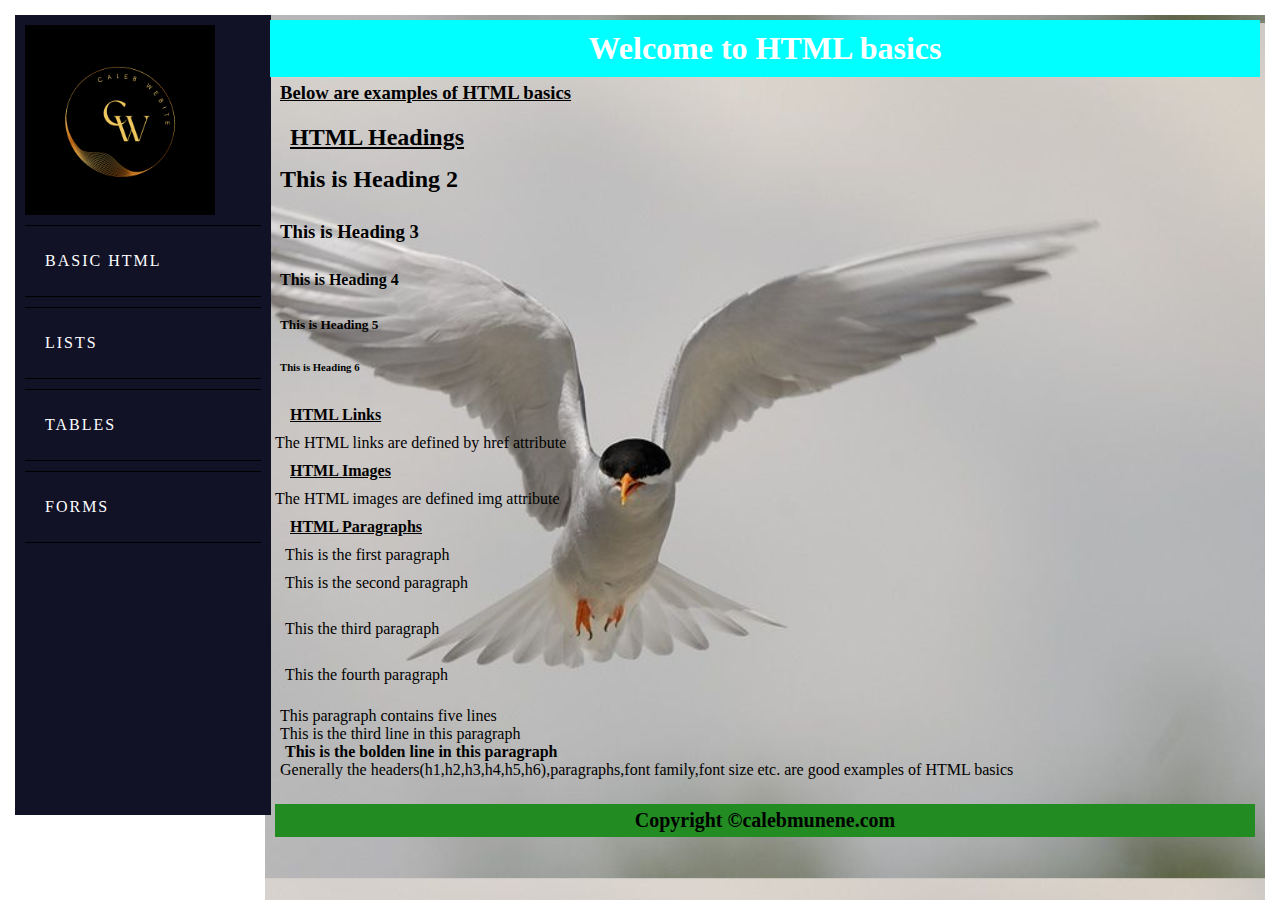
<file: My Website/index.html>
<html lang="en">
<head>
    <meta charset="UTF-8">
    <meta http-equiv="X-UA-Compatible" content="IE=edge">
    <meta name="viewport" content="width=device-width, initial-scale=1.0">
    <title>Html Basics</title>
    <link rel="stylesheet" href="Website.css">
</head>
<body>
        <div class="main">
            <div class="menu">
                <img src="images/c.png" width="200" height="200">
                <li> <a href="index.html">BASIC HTML</a> </li>
                <li><a href="Website lists.html">LISTS</a> </li>
                <li><a href="Website tables.html">TABLES</a> </li>
                <li><a href="Website forms.html">FORMS</a> </li>
            </div>
            <div class="body">
                <h1 class="heading-primary">Welcome to HTML basics</h1>
                <h3 style="text-align: left;"><u>Below are examples of HTML basics</u></h3>
                <ol>
                    <li><h2 style="text-align: left;"><u>HTML Headings</u></h2></li>
                   
                    <h2>This is Heading 2</h2><br>
                    <h3>This is Heading 3</h3><br>
                    <h4>This is Heading 4</h4><br>
                    <h5>This is Heading 5</h5><br>
                    <h6>This is Heading 6</h6><br>
                    <li><h4><u>HTML Links</u></h4></li>
                    The HTML links are defined by href attribute<br>
                    <li><h4><u>HTML Images</u></h4></li>
                    The HTML images are defined img attribute<br>
                    <li><h4><u>HTML Paragraphs</u></h4>
                    <p>This is the first paragraph</p>
                <p>This is the second paragraph</p><br>
            <p>This the third paragraph</p><br>
            <p>This the fourth paragraph</p><br>
               This paragraph contains five lines<br>
                This is the third line in this paragraph<br>
                <b>This is the bolden line in this paragraph</b><br>
                Generally the headers(h1,h2,h3,h4,h5,h6),paragraphs,font family,font size etc. are good examples of HTML basics</p>
            </ol>
            <div id="footer">
            
                <h2 style="font-size:20px;background-color: forestgreen;text-align: center;">Copyright  &copy;calebmunene.com
                </div></h2>
            </div>
           
        </div>     
        
               
</body>
</html>
</file>
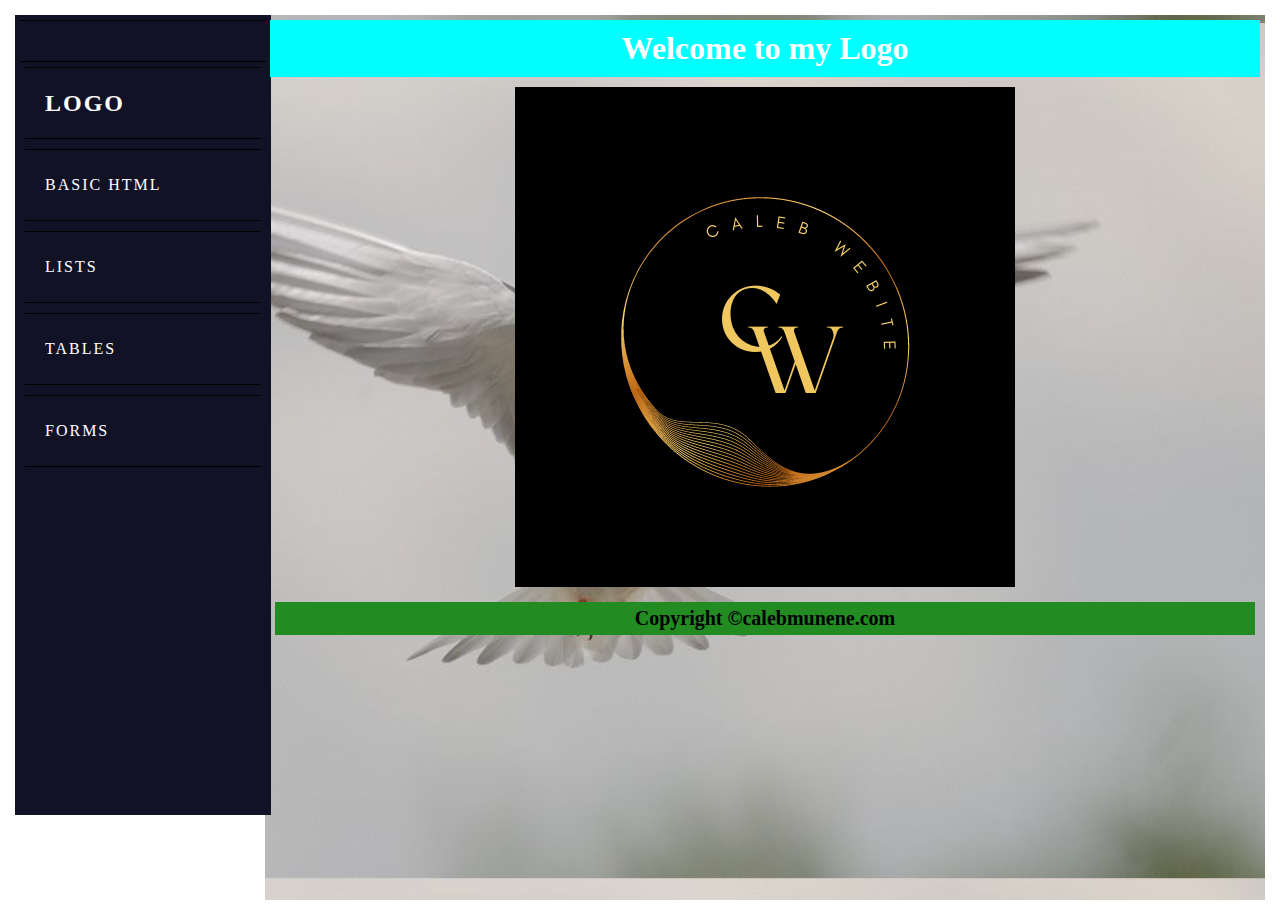
<file: My Website/logo.html>
<html lang="en">
<head>
    <meta charset="UTF-8">
    <meta http-equiv="X-UA-Compatible" content="IE=edge">
    <meta name="viewport" content="width=device-width, initial-scale=1.0">
    <title>Html tables</title>
    <link rel="stylesheet" href="Website.css">
</head>
<body style="text-align: center;">
    <div class="main">
        <div class="menu">
            <a href="logo.html"><h2 id="logo">LOGO</a></h2>
            <li> <a href="Website Layaout.html">BASIC HTML</a> </li>
            <li><a href="Website lists.html">LISTS</a> </li>
            <li><a href="Website tables.html">TABLES</a> </li>
            <li><a href="Website forms.html">FORMS</a> </li>
        </div>
        <div class="body">
            <h1 class="heading-secondary">Welcome to my Logo</h1>

           <h2 style="text-align: center;"> <img src="images/c.png";></h2>
           <div id="footer">
            <h2 style="font-size:20px;background-color: forestgreen;text-align: center;">Copyright  &copy;calebmunene.com
            </div></h2>
    </div>
</body>
</html>
</file>
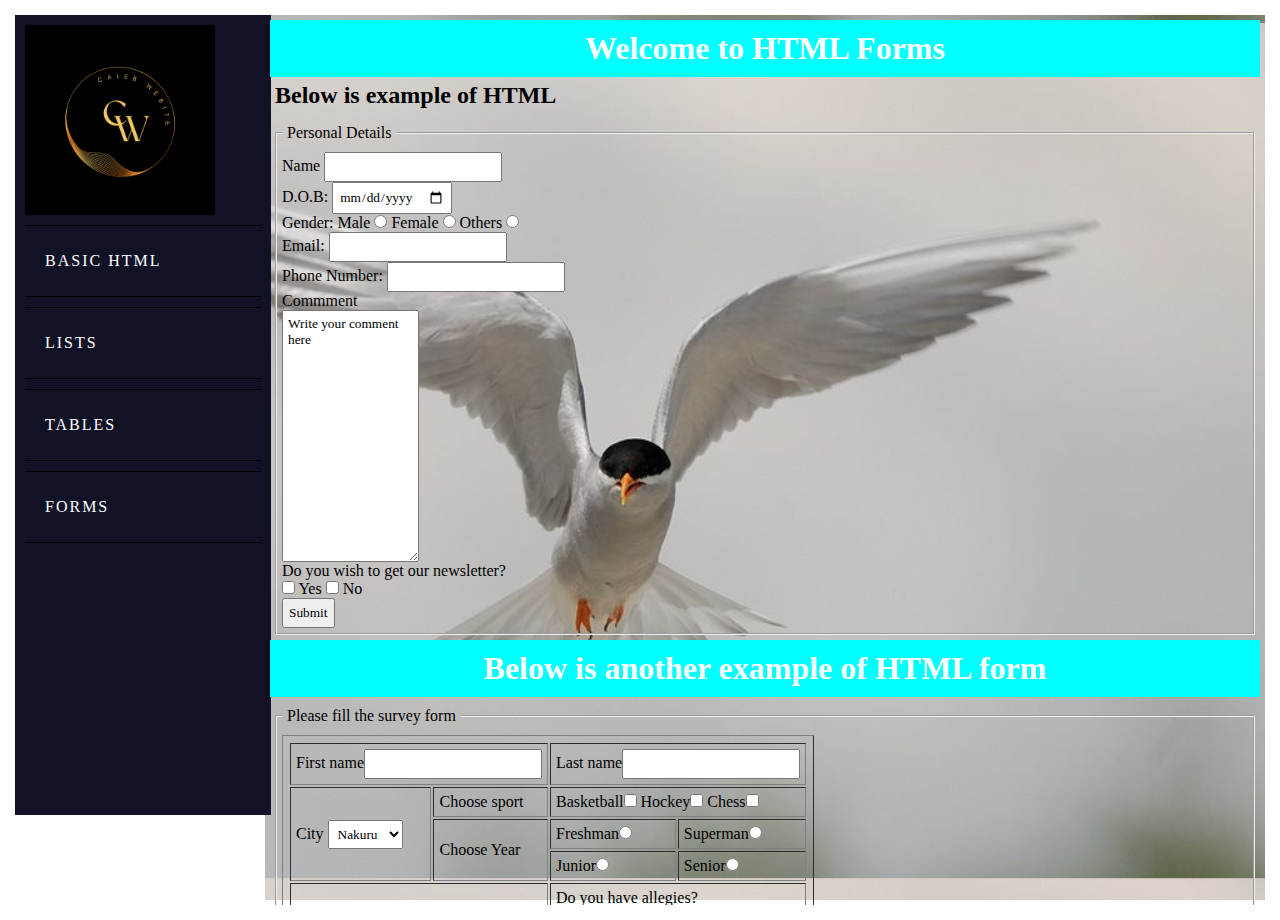
<file: My Website/Website forms.html>
<html lang="en">
<head>
    <meta charset="UTF-8">
    <meta http-equiv="X-UA-Compatible" content="IE=edge">
    <meta name="viewport" content="width=device-width, initial-scale=1.0">
    <title>Html forms</title>
    <link rel="stylesheet" href="Website.css">
</head>
<body>
    <div class="main">
        <div class="menu">
            <img src="images/c.png" width="200" height="200">
            <li> <a href="index.html">BASIC HTML</a> </li>
            <li><a href="Website lists.html">LISTS</a> </li>
            <li><a href="Website tables.html">TABLES</a> </li>
            <li><a href="Website forms.html">FORMS</a> </li>
        </div>
        <div class="body">
            <h1 class="heading-secondary">Welcome to HTML Forms </h1>
            <h2>Below is example of HTML </h2>
            <form>
                <fieldset>
                    <legend>
                        Personal Details</legend>
                        Name 
                        <input type="text" name="text"/><br>
                        D.O.B:
                        <Input type="date" name="D.O.B">
                        <br>
                        Gender:

                        Male
                        <input type="radio" name="radio">
                        Female
                        <input type="radio" name="radio">
                        Others
                        <input type="radio" name="radio"><br>
                        Email:
                        <input type="email" name="email"><br>
                        Phone Number:
                        <input type="tel" id="phone" name="tel"><br>
                        Commment<br><textarea cols="15" rows="15">Write your comment here</textarea>
                            <br>
                            Do you wish to get our newsletter?<br>
                            <input type="checkbox" name="checkbox">
                            Yes</input>
                            <input type ="checkbox" name="checkbox">
                            No</input><br>
                            <input type="submit" name= "submit">

                </fieldset>
            </form>
<h1>Below is another example of HTML form</h1>
<form>
    <fieldset>
    <legend>Please fill the survey form</legend>
    <table border="1">
        <tr>
            <td colspan="2">First name<input type="text"></td>
            <td colspan="2">Last name<input type="text"></td>
        </tr>
   <tr>
    <td rowspan="3">City <select>
        <option>
            Nakuru
        </option>
        <option>Kisumu</option>
        <option>Nairobi</option>
        <option>Kiambu</option>
    </select></td>


    <td>Choose sport</td>
    <td colspan="2">
        Basketball<input type="checkbox" name="checkbox">
    Hockey<input type="checkbox"name="checkbox">
Chess<input type="checkbox" name="checkbox"></td>
   </tr>
   <tr>
    <td rowspan="2">Choose Year</td>
    <td>Freshman<input type="radio"name="radio"></td>
        <td>Superman<input type="radio"name="radio"></td>
   </tr>
   <tr>
    <td>Junior<input type="radio"name="radio"></td>
    <td>Senior<input type="radio"name="radio"></td>
   </tr>
   <tr>
    <td colspan="2">Choose your favorite food<select>
        <option>Chips</option>
        <option>Chapati</option>
        <option>Rice</option>
        <option>Ugali</option>
    </select></td>

    <td colspan="2" >Do you have allegies?<br><textarea>Write your comment here</textarea></td>
   </tr>
   <tr>
    <td colspan="4"align="center"><button>Submt</button>
        <input type="reset" value="Clear">
   </tr>
    
</table> 
</fieldset>
</form>
<div id="footer">
            
    <h2 style="font-size:20px;background-color: forestgreen;text-align: center;">Copyright  &copy;calebmunene.com
    </div></h1>
        </div>
    </div>
</body>
</html>
</file>
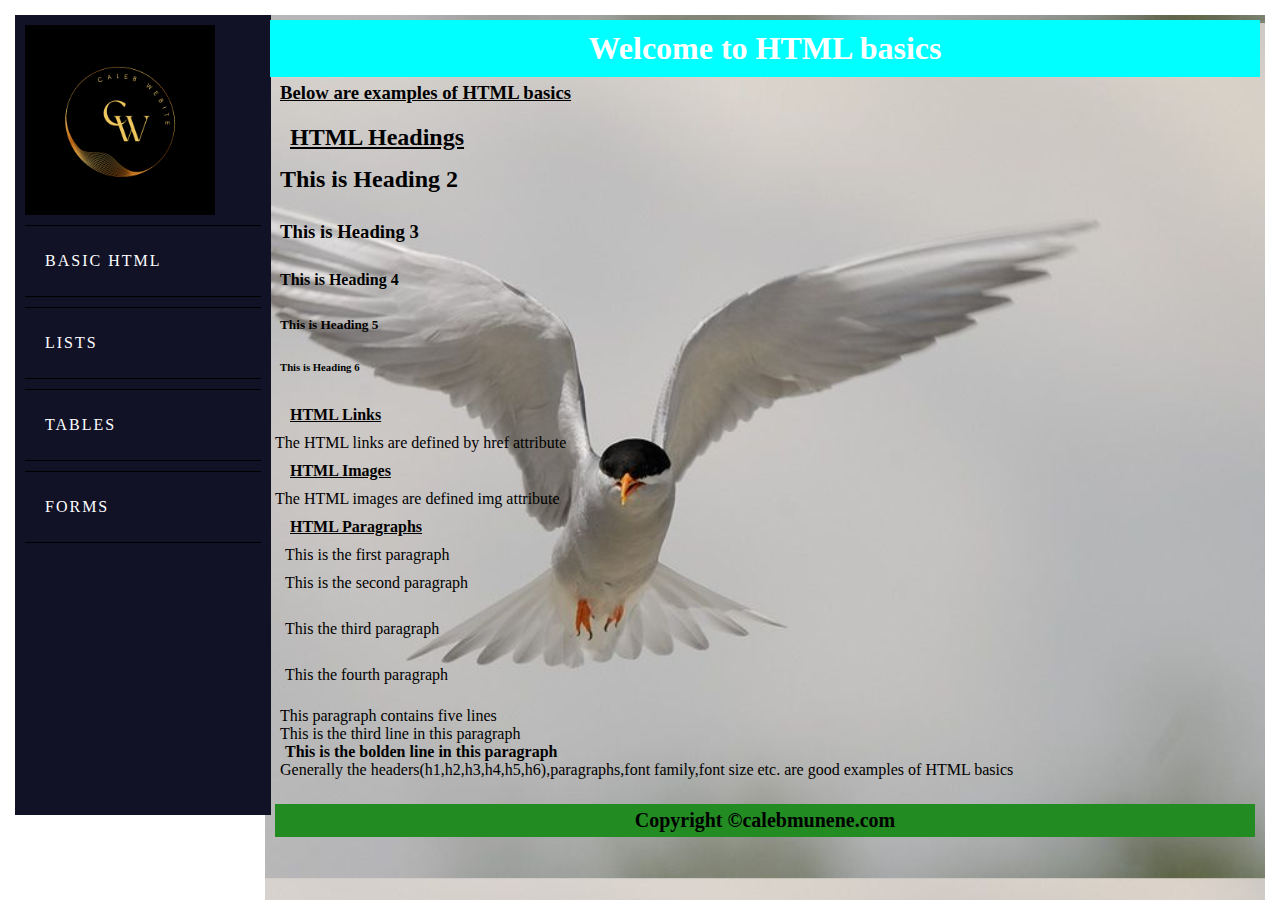
<file: My Website/Website Layaout.html>
<html lang="en">
<head>
    <meta charset="UTF-8">
    <meta http-equiv="X-UA-Compatible" content="IE=edge">
    <meta name="viewport" content="width=device-width, initial-scale=1.0">
    <title>Html Basics</title>
    <link rel="stylesheet" href="Website.css">
</head>
<body>
        <div class="main">
            <div class="menu">
                <img src="images/c.png" width="200" height="200">
                <li> <a href="Website Layaout.html">BASIC HTML</a> </li>
                <li><a href="Website lists.html">LISTS</a> </li>
                <li><a href="Website tables.html">TABLES</a> </li>
                <li><a href="Website forms.html">FORMS</a> </li>
            </div>
            <div class="body">
                <h1 class="heading-primary">Welcome to HTML basics</h1>
                <h3 style="text-align: left;"><u>Below are examples of HTML basics</u></h3>
                <ol>
                    <li><h2 style="text-align: left;"><u>HTML Headings</u></h2></li>
                   
                    <h2>This is Heading 2</h2><br>
                    <h3>This is Heading 3</h3><br>
                    <h4>This is Heading 4</h4><br>
                    <h5>This is Heading 5</h5><br>
                    <h6>This is Heading 6</h6><br>
                    <li><h4><u>HTML Links</u></h4></li>
                    The HTML links are defined by href attribute<br>
                    <li><h4><u>HTML Images</u></h4></li>
                    The HTML images are defined img attribute<br>
                    <li><h4><u>HTML Paragraphs</u></h4>
                    <p>This is the first paragraph</p>
                <p>This is the second paragraph</p><br>
            <p>This the third paragraph</p><br>
            <p>This the fourth paragraph</p><br>
               This paragraph contains five lines<br>
                This is the third line in this paragraph<br>
                <b>This is the bolden line in this paragraph</b><br>
                Generally the headers(h1,h2,h3,h4,h5,h6),paragraphs,font family,font size etc. are good examples of HTML basics</p>
            </ol>
            <div id="footer">
            
                <h2 style="font-size:20px;background-color: forestgreen;text-align: center;">Copyright  &copy;calebmunene.com
                </div></h2>
            </div>
           
        </div>     
        
               
</body>
</html>
</file>
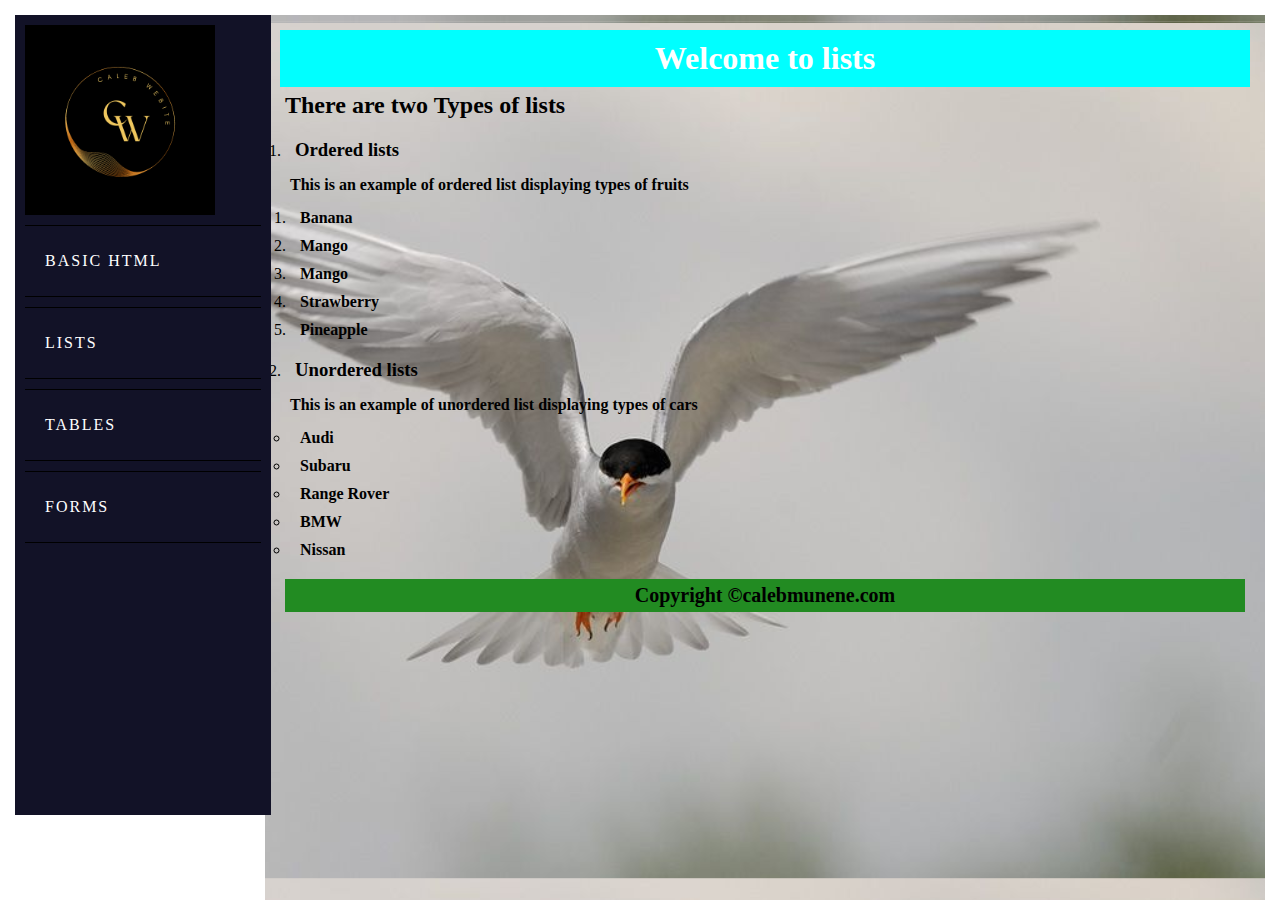
<file: My Website/Website lists.html>
<html lang="en">
<head>
    <meta charset="UTF-8">
    <meta http-equiv="X-UA-Compatible" content="IE=edge">
    <meta name="viewport" content="width=device-width, initial-scale=1.0">
    <title>Html lists</title>
    <link rel="stylesheet" href="Website.css">
</head>
<body>
    <div class="main">
        <div class="menu">
            <img src="images/c.png" width="200" height="200">
            <li> <a href="index.html">BASIC HTML</a> </li>
            <li><a href="Website lists.html">LISTS</a> </li>
            <li><a href="Website tables.html">TABLES</a> </li>
            <li><a href="Website forms.html">FORMS</a> </li>
        </div>
        <div class="body">
    <div class="container">
        <div class="description">
            <h1 class="heading-secondary">Welcome to lists</h1>
            <h2>There are two Types of lists</h2>
            <ol style="list-style: i;">
                <li><h3>Ordered lists</h3></li>
                <h4>This is an example of ordered list displaying types of fruits</h4>
                <ol style="list-style: i;">
            <li><strong>Banana</strong></li>
            <li><strong>Mango</strong></li>
            <li><strong>Mango</strong></li>
            <li><strong>Strawberry</strong></li>
            <li><strong>Pineapple</strong></li>
                </ol>
                <li><h3>Unordered lists</h3></li>
                <h4>This is an example of unordered list displaying types of cars</h4>
                <ul style="list-style: circle;">
                    <li><strong>Audi</strong></li>
                    <li><strong>Subaru</strong></li>
                    <li><strong>Range Rover</strong></li>
                    <li><strong>BMW</strong></li>
                    <li><strong>Nissan</strong></li>
            </ul>
        </ol> <div id="footer">
            
            <h2 style="font-size:20px;background-color: forestgreen;text-align: center;">Copyright  &copy;calebmunene.com
            </div></h1>
        </div>
    </div>
</body>
</html>
</file>
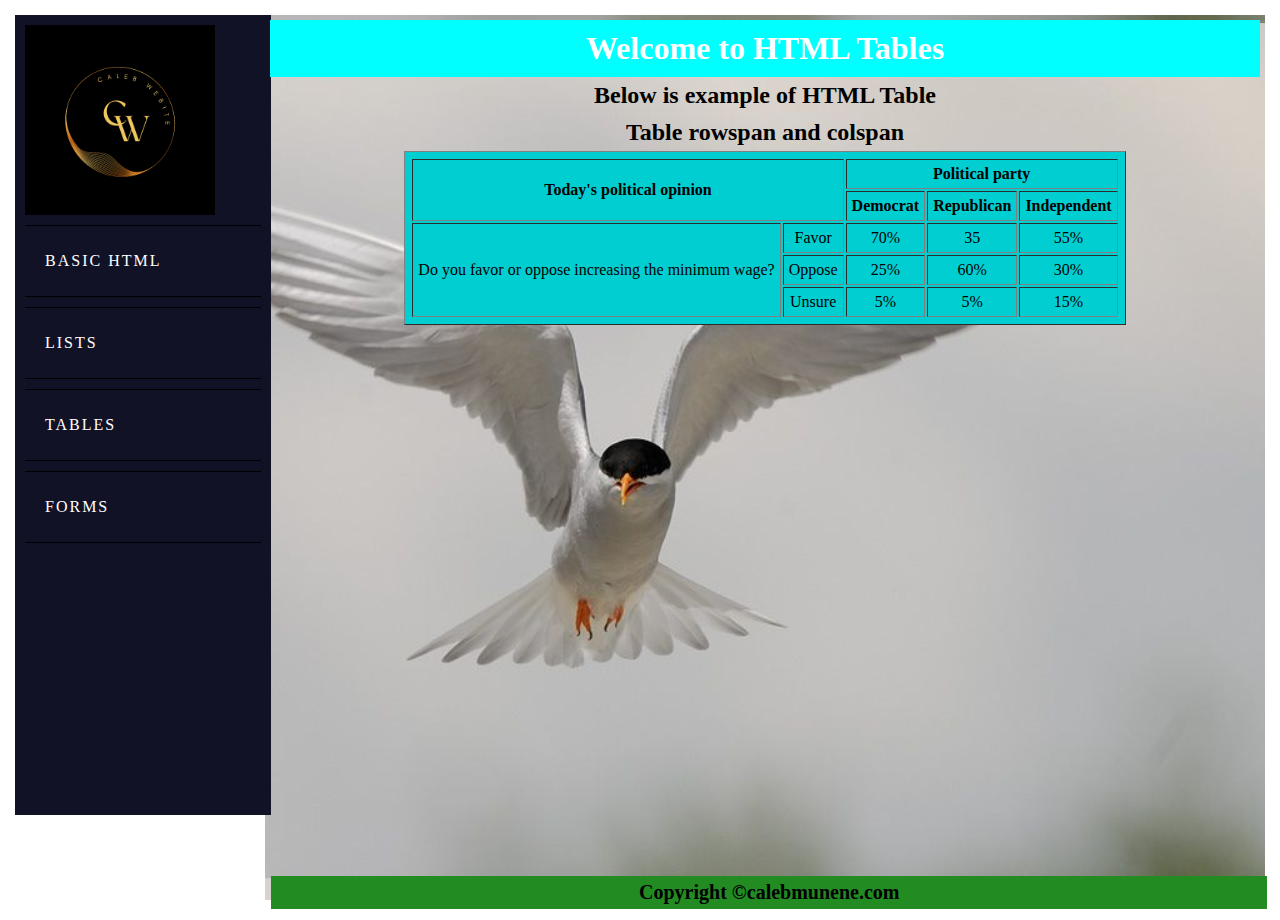
<file: My Website/Website tables.html>
<html lang="en">
<head>
    <meta charset="UTF-8">
    <meta http-equiv="X-UA-Compatible" content="IE=edge">
    <meta name="viewport" content="width=device-width, initial-scale=1.0">
    <title>Html tables</title>
    <link rel="stylesheet" href="Website.css">
</head>
<body>
    <div class="main">
        <div class="menu">
            <img src="images/c.png" width="200" height="200">
            <li> <a href="index.html">BASIC HTML</a> </li>
            <li><a href="Website lists.html">LISTS</a> </li>
            <li><a href="Website tables.html">TABLES</a> </li>
            <li><a href="Website forms.html">FORMS</a> </li>
        </div>
        <div class="body">
            <h1 class="heading-secondary">Welcome to HTML Tables </h1>
            <h2 style="text-align: center;">Below is example of HTML Table</h2>
            <h2 style="text-align: center;">Table rowspan and colspan</h2>

            <table border="1" style="background-color: darkturquoise;text-align: center;margin-right: auto;margin-left: auto;">
            <tr>
                <th colspan="2" rowspan="2"><h>Today's political opinion</h></th>
                <th colspan="3" >Political party</th>
            </tr>
            <tr>
                <th>Democrat</th>
                <th>Republican</th>
                <th>Independent</th>
            </tr>
            <tr>
                <td rowspan="3">Do you favor or oppose increasing the minimum wage?</td>
                <td>Favor</td>
                <td>70%</td>
                <td>35</td>
                <td>55%</td>
            </tr>
            <tr>
                <td>Oppose</td>
                <td>25%</td>
                <td>60%</td>
                <td>30%</td>
            </tr>
            <tr>
                <td>Unsure</td>
                <td>5%</td>
                <td>5%</td>
                <td>15%</td>
            </tr>        
        </table>
        <div id="footer">
            
            <h2 style="font-size:20px;background-color: forestgreen;text-align: center;position: absolute;bottom: -1%;left: 21.2%;right: 1%;">Copyright  &copy;calebmunene.com
            </div></h1>
        </div>
    </div>
</body>
</html>
</file>
<file: My Website/Website.css>
*{
    padding: 5px;
    margin: 0px;
    box-sizing: border-box;
    font-family: unset;
}
.main{
    width: 100%;
    height: 100vh;
    display: flex;
    text-align: left;
}
.menu{
    width: 20%;
    background-color: #121227;
    position: fixed;
    line-height:30px;
    height:800px;
    float:left;     
    list-style: none;
}

#logo a:hover{
    background-color:#000;
    transition: 0.00000000001ms;
}
.menu a{
    text-decoration: none;
    color: #fff;
    letter-spacing: 2px;
    display: list-item;
    padding: 20px;
    border-top: 1px solid black;
    border-bottom: 1px solid black;
}
.menu a:hover{
    background-color: red;
    transition: 0.5s;
    letter-spacing: 4px;
    text-transform: uppercase;
}
.body{
    background: url(images/bird3.jpg)fixed center;
    background-position: center;
    background-attachment: fixed;
    background-size: 100%;
    background-image: 100%;
    width: 100%;
    height: 100%;
    margin-left: 20%;
    margin-right: auto;
    margin-bottom: 0%;
    overflow-x: hidden;
    overflow-y: auto;
}
.body h1{
        position: sticky;
        top:0%;
        background-color: aqua;
        color: white;
        text-align: center;
        padding: 10px;
    }
    #form input{
        background-color: chartreuse;
    }
</file>
